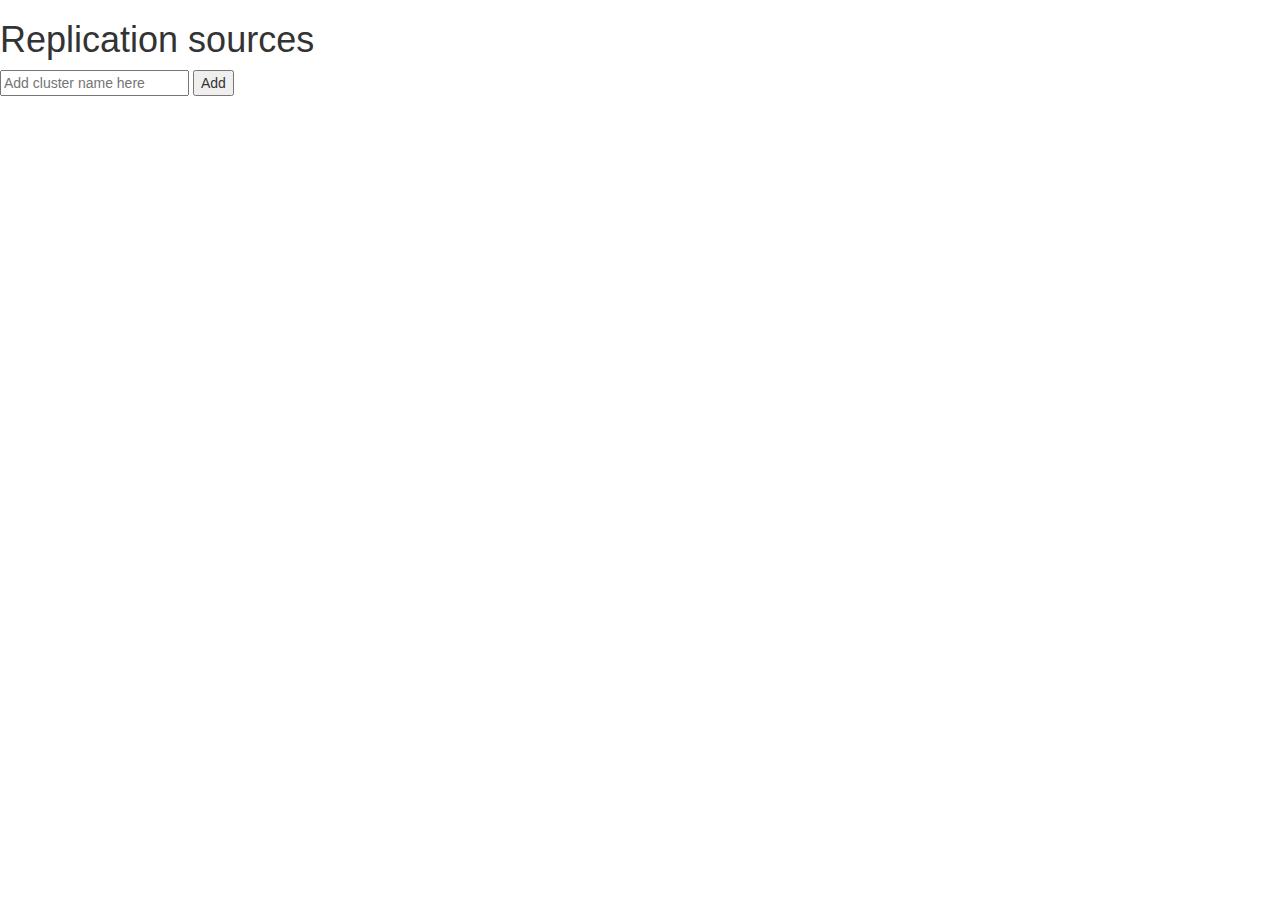
<file: fs-monitor/src/main/resources/static/index.html>
<!DOCTYPE html>
<html>
<head>
    <title></title>
    <meta name="viewport" content="width=device-width, initial-scale=1">
    <link rel="stylesheet" href="http://maxcdn.bootstrapcdn.com/bootstrap/3.3.6/css/bootstrap.min.css">
    <script src="https://ajax.googleapis.com/ajax/libs/jquery/1.12.4/jquery.min.js"></script>
    <script src="http://maxcdn.bootstrapcdn.com/bootstrap/3.3.6/js/bootstrap.min.js"></script>
    <style type="text/css">
        .cluster {
            margin: 10px;
        }
    </style>
</head>
<body>
    <h1>Replication sources</h1>
    <div id='clusters'>
        <!-- <button type="button" class="btn btn-info" data-toggle="collapse" data-target="#cluster1">Cluster 1</button>
        <div id="cluster1" class="collapse">
        <ul>
            <li>Volume 1.1 <input type="checkbox" name=""></li>
            <li>Volume 1.2 <input type="checkbox" name=""></li>
        </ul>
        </div> -->
    </div>
    <div id='control'>
        <form id="cluster_form">
          <input type="text" name="cluster_name" placeholder="Add cluster name here" required = "true">
          <input type="submit" value="Add">
        </form>
    </div>

<script src="js/some.js"></script>

</body>
</html>
</file>
